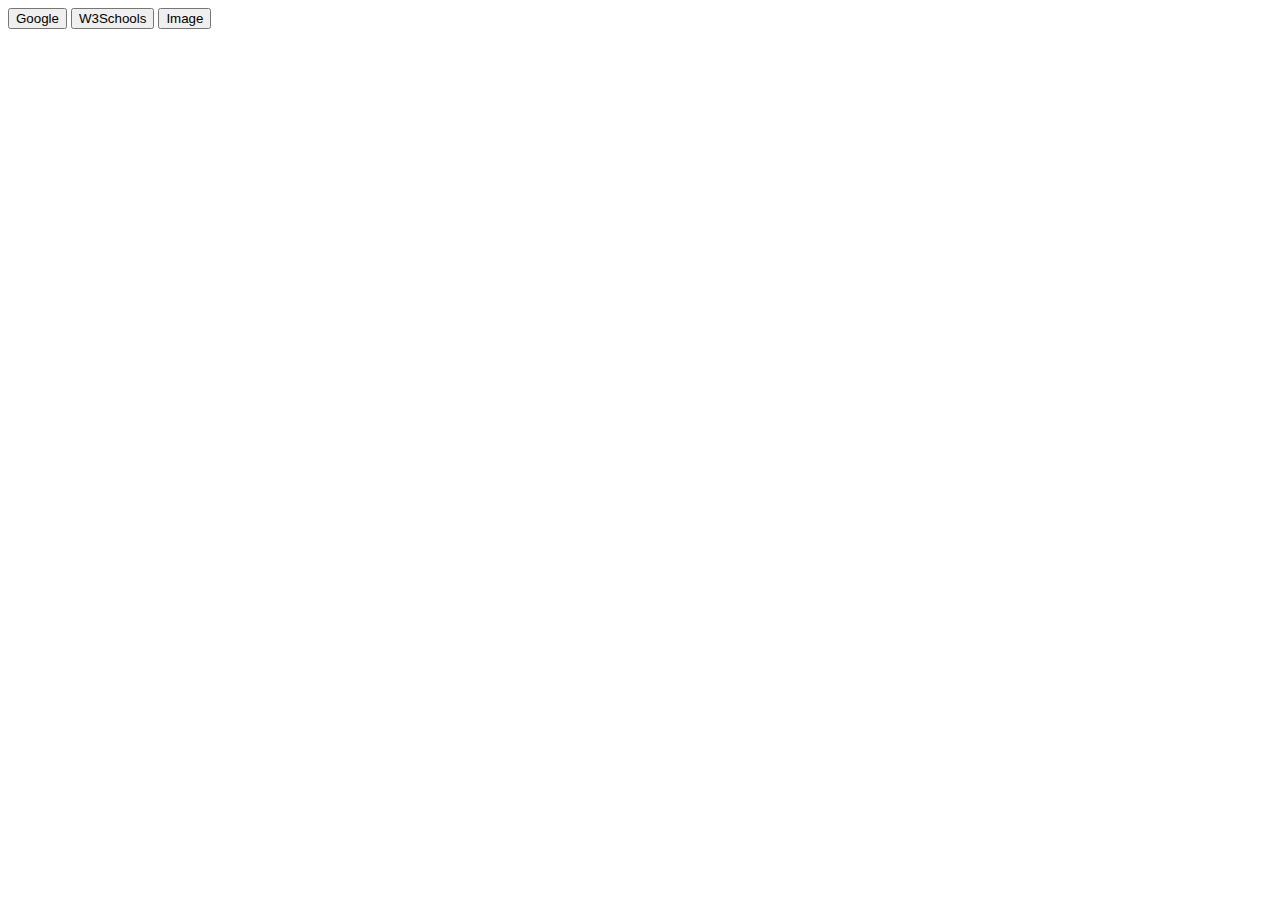
<file: NewTabs/index.html>
<!DOCTYPE html>
<html lang="en">
<head>
    <meta charset="UTF-8">
    <meta http-equiv="X-UA-Compatible" content="IE=edge">
    <meta name="viewport" content="width=device-width, initial-scale=1.0">
    <title>Document</title>
</head>
<!-- <body>
    <main>
      <button onclick="openGoogle();">Google</button>
      <button onclick="openW3();">W3Schools</button>
      <button onclick="openImage();">Image</button>
    </main>
    <script>
      function openGoogle() {
        window.open("http://www.google.com");
      }
      function openW3() {
        window.open("https://www.w3schools.com/w3css/w3css_templates.asp");
      }
      function openImage() {
        window.open("image.html");
      }

    </script> --><body>
    <main>
        <button onclick="openGoogle();">Google</button>
        <button onclick="">W3Schools</button>
        <button onclick="">Image</button>
    </main>
    <script>
function openGoogle () {
window.open("http://www.google.com")
}
    </script>
</body>
</html>
</file>
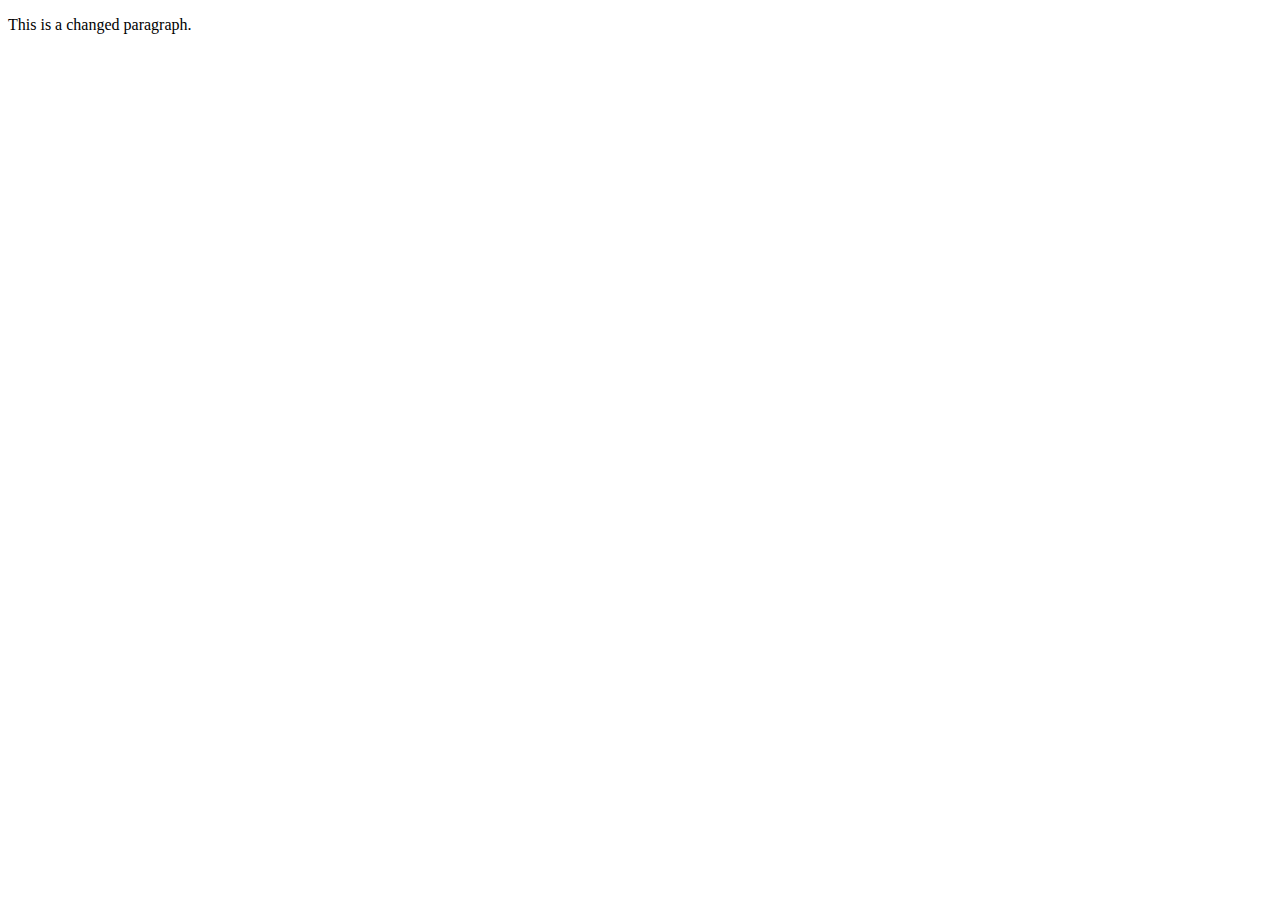
<file: examples/3-2_html_selectors/index.html>
<!DOCTYPE html>
<html lang="en">
  <head>
    <meta charset="UTF-8" />
    <meta http-equiv="X-UA-Compatible" content="IE=edge" />
    <meta name="viewport" content="width=device-width, initial-scale=1.0" />
    <title>HTML Selectors</title>
  </head>
  <body>
    <main>
      <p id="message-paragraph">
        Lorem ipsum dolor sit amet consectetur adipisicing elit. Labore possimus
        eligendi iusto odio consequuntur doloremque quo velit tenetur sed illo
        nam cum aliquam, accusantium autem dicta eius! Praesentium, neque
        corrupti.
      </p>
    </main>
    <script>
      const messageParagraph1 = document.getElementById("message-paragraph");
      console.log(messageParagraph1);
      messageParagraph1.innerText = "This is a changed paragraph.";
      const messageParagraph2 = document.querySelector("#message-paragraph");
      console.log(messageParagraph2);
    </script>
  </body>
</html>
</file>
